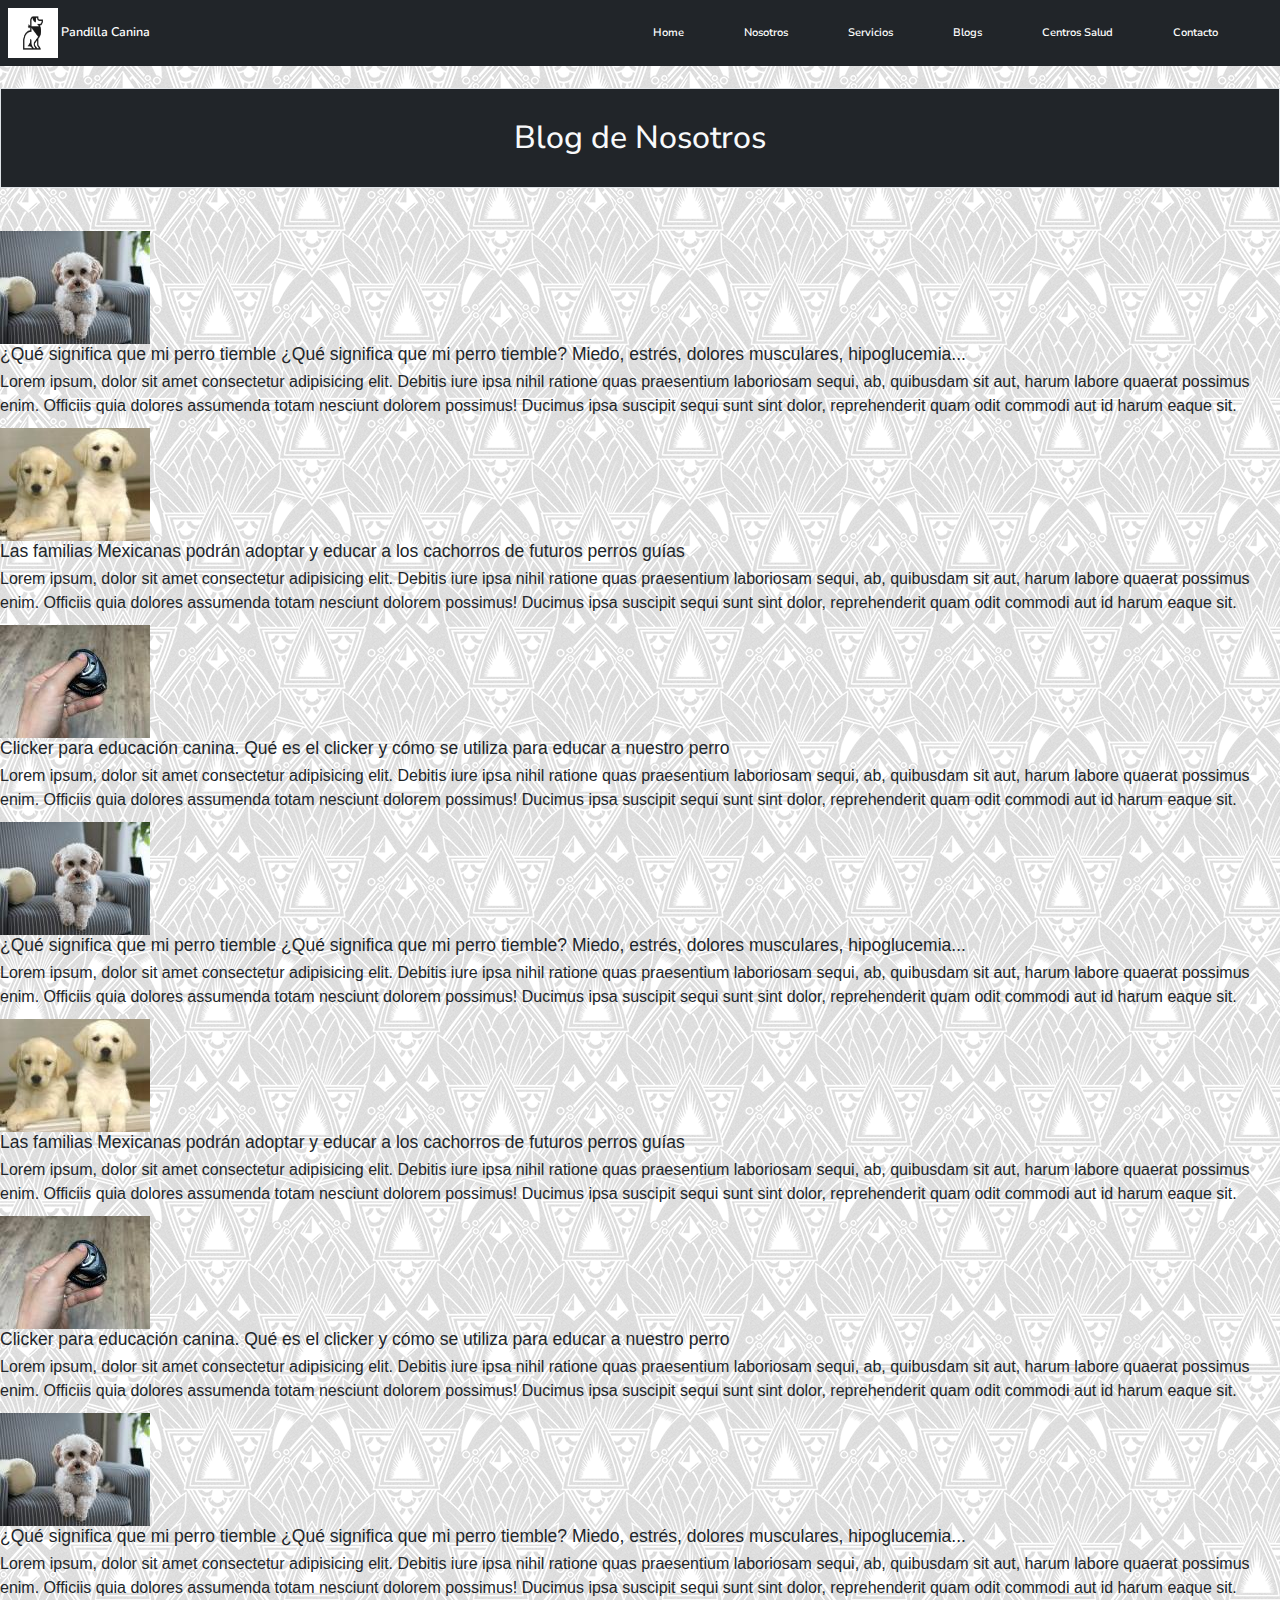
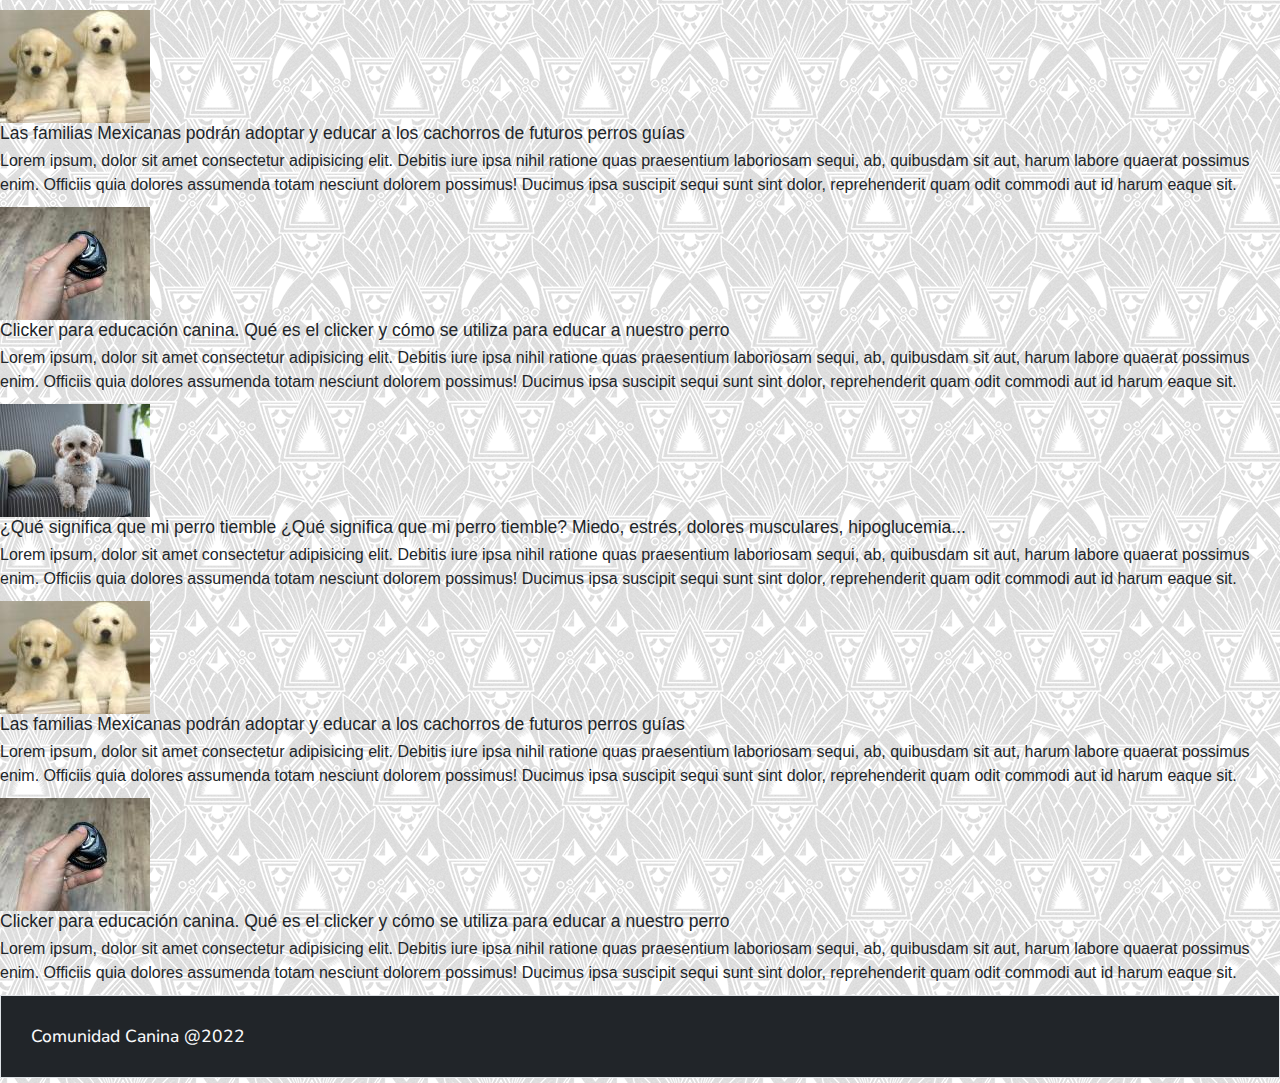
<file: blogs.html>
<!DOCTYPE html>
<html lang="en">
<head>
    <meta charset="UTF-8">
    <meta http-equiv="X-UA-Compatible" content="IE=edge">
    <meta name="viewport" content="width=device-width, initial-scale=1.0">
    <link rel="stylesheet" href="https://cdnjs.cloudflare.com/ajax/libs/animate.css/4.1.1/animate.min.css"  />
    <link rel="preconnect" href="https://fonts.googleapis.com">
    <link rel="preconnect" href="https://fonts.gstatic.com" crossorigin>
    <link rel="preconnect" href="https://fonts.googleapis.com">
    <link rel="preconnect" href="https://fonts.gstatic.com" crossorigin>
    <link href="https://fonts.googleapis.com/css2?family=Nunito+Sans:wght@200;800&display=swap" rel="stylesheet"> 
    <link rel="stylesheet" href="css/bootstrap.min.css">
    <link rel="stylesheet" href="./css/normalize.css">
    <link rel="stylesheet" href="./css/estilos.css">
    <title>Servicios</title>
</head>
<body>
<!--
<section class="fondo__oscuro">
    <header class="header contenedor"> 
        <img class="animate__animated animate__bounce  logo_1" src="./img/logo.jpg" alt="Pandilla Canina">            
        <h1>Pandilla Canina </h1>    
        <nav>
            <ul>
                <li><a href="index.html">Home</a>  </li>                 
                <li><a href="nosotros.html">Nosotros</a>  </li>
                <li><a href="servicios.html"> Servicios</a></li>            
                    
                <li>  <a href="blogs.html">Blog de Nuestros Peludos</a> </li>
                <li> <a href="centros_salud.html">Centros de Salud</a></li>
               
                <li> <a href="contacto.html">Contáctanos</a> </li>
            </ul>
        </nav>      

    </header>    
</section>
   
-->

<nav class="navbar navbar-expand-lg navbar-dark bg-dark">

    <div class="container-fluid">
        <a class="navbar-brand" href="#">
            <img class=" animate__animated animate__bounce  logo_1" src="./img/logo.jpg" alt="" width="50px" height="50px" class="d-inline-block align-text-top">    Pandilla Canina       
        </a>
      </div>

  
    <div class="container-fluid">     
     
      <button class="navbar-toggler" type="button" data-bs-toggle="collapse" data-bs-target="#navbarSupportedContent" aria-controls="navbarSupportedContent" aria-expanded="false" aria-label="Toggle navigation">
        <span class="navbar-toggler-icon"></span>
      </button>
      <div class="collapse navbar-collapse" id="navbarSupportedContent">
        <ul class="navbar-nav me-auto mb-2 mb-lg-0">
          <li class="nav-item">
            <a class="nav-link active" aria-current="page" href="index.html">Home</a>
          </li>
          <li class="nav-item">
            <a class="nav-link active" aria-current="page" href="nosotros.html">Nosotros</a>
          </li>
          <li class="nav-item">
            <a class="nav-link active" aria-current="page" href="servicios.html">Servicios</a>
          </li>
          <li class="nav-item">
            <a class="nav-link active" aria-current="page" href="blogs.html">Blogs</a>
          </li>
          <li class="nav-item">
            <a class="nav-link active" aria-current="page" href="centros_salud.html">Centros Salud</a>
          </li>
          <li class="nav-item">
            <a class="nav-link active" aria-current="page" href="contacto.html">Contacto</a>
          </li>
         
        </ul>
        
      </div>
    </div>
  </nav>
    

    <main>
       
      
        <section class="servicios_blog">   
          <center>    <h1 class="text-light bg-dark border p-5 gradiente scale">Blog de Nosotros</h1></center>
         
            <section class="blog_nota">
               
                <hr>
                 <div class="blog nota">
                    <img src="./img/perro-archivo.r_d.2634-1825-0.jpeg" alt="Mis noticias">
                     <h3>¿Qué significa que mi perro tiemble  ¿Qué significa que mi perro tiemble? Miedo, estrés, dolores musculares, hipoglucemia...
                     </h3>
                     <p>Lorem ipsum, dolor sit amet consectetur adipisicing elit. Debitis iure ipsa nihil ratione quas praesentium laboriosam sequi, ab, quibusdam sit aut, harum labore quaerat possimus enim. Officiis quia dolores assumenda totam nesciunt dolorem possimus! Ducimus ipsa suscipit sequi sunt sint dolor, reprehenderit quam odit commodi aut id harum eaque sit.</p>
                    
                     
                 </div>
                 <div class="blog_nota nota">
                    <img src="./img/futuros-perros-guia.r_d.162-43-0.jpeg" alt="Mis noticias">
                     <h3>Las familias Mexicanas podrán adoptar y educar a los cachorros de futuros perros guías </h3>
                     <p>Lorem ipsum, dolor sit amet consectetur adipisicing elit. Debitis iure ipsa nihil ratione quas praesentium laboriosam sequi, ab, quibusdam sit aut, harum labore quaerat possimus enim. Officiis quia dolores assumenda totam nesciunt dolorem possimus! Ducimus ipsa suscipit sequi sunt sint dolor, reprehenderit quam odit commodi aut id harum eaque sit.</p>
                    
         
                 </div>
                 <div class="blog_nota nota">
                    <img src="./img/clicker-para-educacion-canina.jpeg" alt="Mis noticias">
         


                     <h3>Clicker para educaci&oacute;n canina.
                         Qué es el clicker y cómo se utiliza para educar a nuestro perro </h3>
                         <p>Lorem ipsum, dolor sit amet consectetur adipisicing elit. Debitis iure ipsa nihil ratione quas praesentium laboriosam sequi, ab, quibusdam sit aut, harum labore quaerat possimus enim. Officiis quia dolores assumenda totam nesciunt dolorem possimus! Ducimus ipsa suscipit sequi sunt sint dolor, reprehenderit quam odit commodi aut id harum eaque sit.</p>
                       
                 </div>

                 <div class="blog_nota nota">
                    <img src="./img/perro-archivo.r_d.2634-1825-0.jpeg" alt="Mis noticias">
                     <h3>¿Qué significa que mi perro tiemble  ¿Qué significa que mi perro tiemble? Miedo, estrés, dolores musculares, hipoglucemia...
                     </h3>
                     <p>Lorem ipsum, dolor sit amet consectetur adipisicing elit. Debitis iure ipsa nihil ratione quas praesentium laboriosam sequi, ab, quibusdam sit aut, harum labore quaerat possimus enim. Officiis quia dolores assumenda totam nesciunt dolorem possimus! Ducimus ipsa suscipit sequi sunt sint dolor, reprehenderit quam odit commodi aut id harum eaque sit.</p>
                    
                     
                 </div>
                 <div class="blog_nota nota">
                    <img src="./img/futuros-perros-guia.r_d.162-43-0.jpeg" alt="Mis noticias">
                     <h3>Las familias Mexicanas podrán adoptar y educar a los cachorros de futuros perros guías </h3>
                     <p>Lorem ipsum, dolor sit amet consectetur adipisicing elit. Debitis iure ipsa nihil ratione quas praesentium laboriosam sequi, ab, quibusdam sit aut, harum labore quaerat possimus enim. Officiis quia dolores assumenda totam nesciunt dolorem possimus! Ducimus ipsa suscipit sequi sunt sint dolor, reprehenderit quam odit commodi aut id harum eaque sit.</p>
                    
         
                 </div>
                 <div class="blog_nota nota">
                    <img src="./img/clicker-para-educacion-canina.jpeg" alt="Mis noticias">
         


                     <h3>Clicker para educaci&oacute;n canina.
                         Qué es el clicker y cómo se utiliza para educar a nuestro perro </h3>
                         <p>Lorem ipsum, dolor sit amet consectetur adipisicing elit. Debitis iure ipsa nihil ratione quas praesentium laboriosam sequi, ab, quibusdam sit aut, harum labore quaerat possimus enim. Officiis quia dolores assumenda totam nesciunt dolorem possimus! Ducimus ipsa suscipit sequi sunt sint dolor, reprehenderit quam odit commodi aut id harum eaque sit.</p>
                       
                 </div>
                 <div class="blog_nota nota">
                    <img src="./img/perro-archivo.r_d.2634-1825-0.jpeg" alt="Mis noticias">
                     <h3>¿Qué significa que mi perro tiemble  ¿Qué significa que mi perro tiemble? Miedo, estrés, dolores musculares, hipoglucemia...
                     </h3>
                     <p>Lorem ipsum, dolor sit amet consectetur adipisicing elit. Debitis iure ipsa nihil ratione quas praesentium laboriosam sequi, ab, quibusdam sit aut, harum labore quaerat possimus enim. Officiis quia dolores assumenda totam nesciunt dolorem possimus! Ducimus ipsa suscipit sequi sunt sint dolor, reprehenderit quam odit commodi aut id harum eaque sit.</p>
                    
                     
                 </div>
                 <div class="blog_nota nota">
                    <img src="./img/futuros-perros-guia.r_d.162-43-0.jpeg" alt="Mis noticias">
                     <h3>Las familias Mexicanas podrán adoptar y educar a los cachorros de futuros perros guías </h3>
                     <p>Lorem ipsum, dolor sit amet consectetur adipisicing elit. Debitis iure ipsa nihil ratione quas praesentium laboriosam sequi, ab, quibusdam sit aut, harum labore quaerat possimus enim. Officiis quia dolores assumenda totam nesciunt dolorem possimus! Ducimus ipsa suscipit sequi sunt sint dolor, reprehenderit quam odit commodi aut id harum eaque sit.</p>
                    
         
                 </div>
                 <div class="blog_nota nota">
                    <img src="./img/clicker-para-educacion-canina.jpeg" alt="Mis noticias">
         


                     <h3>Clicker para educaci&oacute;n canina.
                         Qué es el clicker y cómo se utiliza para educar a nuestro perro </h3>
                         <p>Lorem ipsum, dolor sit amet consectetur adipisicing elit. Debitis iure ipsa nihil ratione quas praesentium laboriosam sequi, ab, quibusdam sit aut, harum labore quaerat possimus enim. Officiis quia dolores assumenda totam nesciunt dolorem possimus! Ducimus ipsa suscipit sequi sunt sint dolor, reprehenderit quam odit commodi aut id harum eaque sit.</p>
                       
                 </div>
                 <div class="blog_nota nota">
                    <img src="./img/perro-archivo.r_d.2634-1825-0.jpeg" alt="Mis noticias">
                     <h3>¿Qué significa que mi perro tiemble  ¿Qué significa que mi perro tiemble? Miedo, estrés, dolores musculares, hipoglucemia...
                     </h3>
                     <p>Lorem ipsum, dolor sit amet consectetur adipisicing elit. Debitis iure ipsa nihil ratione quas praesentium laboriosam sequi, ab, quibusdam sit aut, harum labore quaerat possimus enim. Officiis quia dolores assumenda totam nesciunt dolorem possimus! Ducimus ipsa suscipit sequi sunt sint dolor, reprehenderit quam odit commodi aut id harum eaque sit.</p>
                    
                     
                 </div>
                 <div class="blog_nota nota">
                    <img src="./img/futuros-perros-guia.r_d.162-43-0.jpeg" alt="Mis noticias">
                     <h3>Las familias Mexicanas podrán adoptar y educar a los cachorros de futuros perros guías </h3>
                     <p>Lorem ipsum, dolor sit amet consectetur adipisicing elit. Debitis iure ipsa nihil ratione quas praesentium laboriosam sequi, ab, quibusdam sit aut, harum labore quaerat possimus enim. Officiis quia dolores assumenda totam nesciunt dolorem possimus! Ducimus ipsa suscipit sequi sunt sint dolor, reprehenderit quam odit commodi aut id harum eaque sit.</p>
                    
         
                 </div>
                 <div class="blog_nota nota">
                    <img src="./img/clicker-para-educacion-canina.jpeg" alt="Mis noticias">
         


                     <h3>Clicker para educaci&oacute;n canina.
                         Qué es el clicker y cómo se utiliza para educar a nuestro perro </h3>
                         <p>Lorem ipsum, dolor sit amet consectetur adipisicing elit. Debitis iure ipsa nihil ratione quas praesentium laboriosam sequi, ab, quibusdam sit aut, harum labore quaerat possimus enim. Officiis quia dolores assumenda totam nesciunt dolorem possimus! Ducimus ipsa suscipit sequi sunt sint dolor, reprehenderit quam odit commodi aut id harum eaque sit.</p>
                       
                 </div>

        </section>

        
    
        </main> 

   
        <footer class="seccion1 contacto">		
            <h3 class="text-light bg-dark border p-5">Comunidad Canina @2022</h3>
          
        </footer>
    

</body>
</html>
</file>
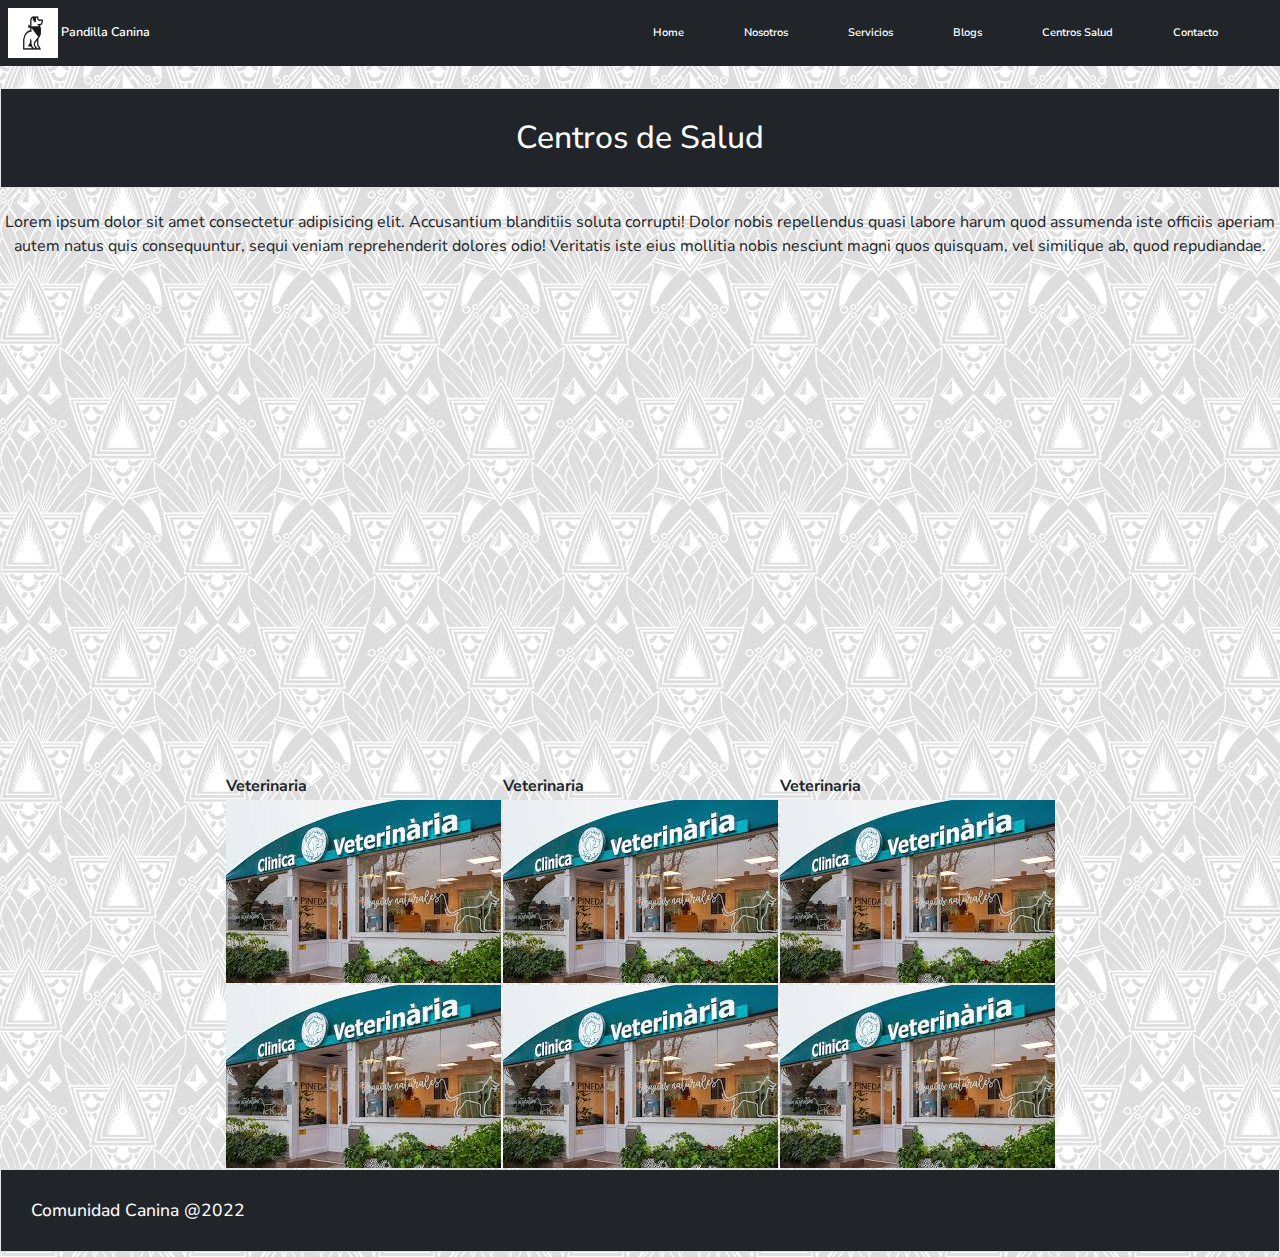
<file: centros_salud.html>
<!DOCTYPE html>
<html lang="en">
<head>
    <meta charset="UTF-8">
    <meta http-equiv="X-UA-Compatible" content="IE=edge">
    <meta name="viewport" content="width=device-width, initial-scale=1.0">
    <link rel="stylesheet" href="https://cdnjs.cloudflare.com/ajax/libs/animate.css/4.1.1/animate.min.css"  />
    <link rel="preconnect" href="https://fonts.googleapis.com">
    <link rel="preconnect" href="https://fonts.gstatic.com" crossorigin>
    <link rel="preconnect" href="https://fonts.googleapis.com">
    <link rel="preconnect" href="https://fonts.gstatic.com" crossorigin>
    <link href="https://fonts.googleapis.com/css2?family=Nunito+Sans:wght@200;800&display=swap" rel="stylesheet"> 
    <link rel="stylesheet" href="css/bootstrap.min.css">
    <link rel="stylesheet" href="./css/normalize.css">
    <link rel="stylesheet" href="./css/estilos.css">
    <title>Servicios</title>
</head>
<body>

    <!--
    <section class="fondo__oscuro">
        <header class="header contenedor"> 
            <img class="animate__animated animate__bounce  logo_1" src="./img/logo.jpg" alt="Pandilla Canina">              
            <h1>Pandilla Canina </h1>    
            <nav>
                <ul> 
                    <li><a href="index.html">Home</a>  </li>               
                    <li><a href="nosotros.html">Nosotros</a>  </li>
                    <li><a href="servicios.html"> Servicios</a></li> 
                        
                    <li>  <a href="blogs.html">Blog de Nuestros Peludos</a> </li>
                    <li> <a href="centros_salud.html">Centros de Salud</a></li>
                    
                    <li> <a href="contacto.html">Contáctanos</a> </li>
                </ul>
            </nav>      

        </header>    
    </section>
-->

<nav class="navbar navbar-expand-lg navbar-dark bg-dark">

    <div class="container-fluid">
        <a class="navbar-brand" href="#">
            <img class=" animate__animated animate__bounce  logo_1" src="./img/logo.jpg" alt="" width="50px" height="50px" class="d-inline-block align-text-top">    Pandilla Canina       
        </a>
      </div>

  
    <div class="container-fluid">     
     
      <button class="navbar-toggler" type="button" data-bs-toggle="collapse" data-bs-target="#navbarSupportedContent" aria-controls="navbarSupportedContent" aria-expanded="false" aria-label="Toggle navigation">
        <span class="navbar-toggler-icon"></span>
      </button>
      <div class="collapse navbar-collapse" id="navbarSupportedContent">
        <ul class="navbar-nav me-auto mb-2 mb-lg-0">
          <li class="nav-item">
            <a class="nav-link active" aria-current="page" href="index.html">Home</a>
          </li>
          <li class="nav-item">
            <a class="nav-link active" aria-current="page" href="nosotros.html">Nosotros</a>
          </li>
          <li class="nav-item">
            <a class="nav-link active" aria-current="page" href="servicios.html">Servicios</a>
          </li>
          <li class="nav-item">
            <a class="nav-link active" aria-current="page" href="blogs.html">Blogs</a>
          </li>
          <li class="nav-item">
            <a class="nav-link active" aria-current="page" href="centros_salud.html">Centros Salud</a>
          </li>
          <li class="nav-item">
            <a class="nav-link active" aria-current="page" href="contacto.html">Contacto</a>
          </li>
         
        </ul>
        
      </div>
    </div>
  </nav>
 
    <main class="contenedor_salud">
          <section class="seccion1 nosotros">
            <center>    <h1 class="text-light bg-dark border p-5 gradiente scale">Centros de Salud</h1>
                <p>Lorem ipsum dolor sit amet consectetur adipisicing elit. Accusantium blanditiis soluta corrupti! Dolor nobis repellendus quasi labore harum quod assumenda iste officiis aperiam autem natus quis consequuntur, sequi veniam reprehenderit dolores odio! Veritatis iste eius mollitia nobis nesciunt magni quos quisquam, vel similique ab, quod repudiandae. </p>
              
               <br>
                <br>
         
                  
                <iframe src="https://www.google.com/maps/embed?pb=!1m16!1m12!1m3!1d15054.846790044317!2d-99.13030931011657!3d19.38163223232735!2m3!1f0!2f0!3f0!3m2!1i1024!2i768!4f13.1!2m1!1sveterinarias%20cerca!5e0!3m2!1ses-419!2smx!4v1649703109123!5m2!1ses-419!2smx" width="600" height="450" style="border:0;" allowfullscreen="" loading="lazy" referrerpolicy="no-referrer-when-downgrade"></iframe>
              </center>

            </section>
        


    </main>
    
    <section class="centros_all">
              
               
        <table align="center">
        
            <tr>
                <th>
                  Veterinaria
                </th>
                <th>
                  Veterinaria
                </th>
                <th>
                  Veterinaria
                 </th>                    
           
            
            <tr>
                   
                <td><img src="./img/veterinaira.jpg" with="300px" heigth="300px"alt="Veterinaria">
                </td>
                <td><img src="./img/veterinaira.jpg" with="300px" heigth="300px"alt="Veterinaria">
                </td>
                <td><img src="./img/veterinaira.jpg" with="300px" heigth="300px"alt="Veterinaria">
                </td>
             </tr>
              
             <tr>
                   
                <td><img src="./img/veterinaira.jpg" with="300px" heigth="300px"alt="Veterinaria">                            </td>
                <td><img src="./img/veterinaira.jpg" with="300px" heigth="300px"alt="Veterinaria">
                </td>
                <td><img src="./img/veterinaira.jpg" with="300px" heigth="300px"alt="Veterinaria">
                </td>
             </tr>

         
    
        </table>
    </center>

<section>



    <footer class="seccion1 contacto">		
        <h3 class="text-light bg-dark border p-5">Comunidad Canina @2022</h3>
      
    </footer>


</body>
</html>
</file>
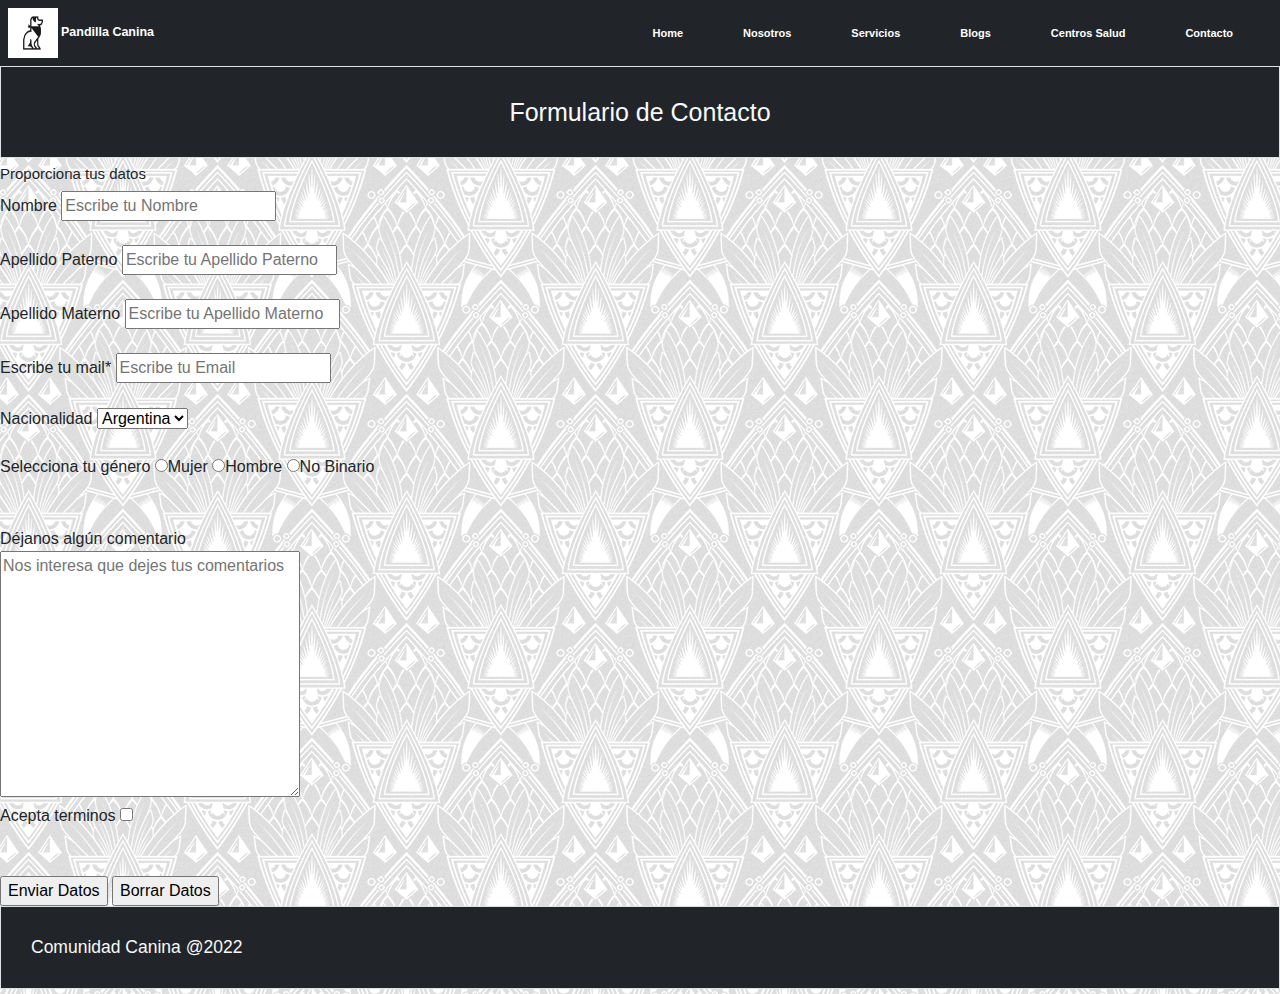
<file: contacto.html>
<!DOCTYPE html>
<html lang="en">
<head>
    <meta charset="UTF-8">
    <meta http-equiv="X-UA-Compatible" content="IE=edge">
    <meta name="viewport" content="width=device-width, initial-scale=1.0">
    <link   rel="stylesheet" href="https://cdnjs.cloudflare.com/ajax/libs/animate.css/4.1.1/animate.min.css"  />
    <link rel="stylesheet" href="css/bootstrap.min.css">
    <link rel="stylesheet" href="css/estilos.css">
    <title>Nosotros</title>
</head>
<body>
    <!--
    <section class="fondo__oscuro">

        <header class="header contenedor"> 
            <img class="animate__animated animate__bounce  logo_1" src="./img/logo.jpg" alt="Pandilla Canina">               
            <h1>Pandilla Canina </h1>    
            <nav>
                <ul>
                    <li><a href="index.html">Home</a>  </li>                 
                    <li><a href="nosotros.html">Nosotros</a>  </li>
                    <li><a href="servicios.html"> Servicios</a></li>            
                        
                    <li>  <a href="blogs.html">Blog de Nuestros Peludos</a> </li>
                    <li> <a href="centros_salud.html">Centros de Salud</a></li>                  
                    <li> <a href="contacto.html">Contáctanos</a> </li>
                </ul>
            </nav>      
    
        </header>    
    </section>
-->

<nav class="navbar navbar-expand-lg navbar-dark bg-dark">

    <div class="container-fluid">
        <a class="navbar-brand" href="#">
            <img class=" animate__animated animate__bounce  logo_1" src="./img/logo.jpg" alt="" width="50px" height="50px" class="d-inline-block align-text-top">    Pandilla Canina       
        </a>
      </div>

  
    <div class="container-fluid">     
     
      <button class="navbar-toggler" type="button" data-bs-toggle="collapse" data-bs-target="#navbarSupportedContent" aria-controls="navbarSupportedContent" aria-expanded="false" aria-label="Toggle navigation">
        <span class="navbar-toggler-icon"></span>
      </button>
      <div class="collapse navbar-collapse" id="navbarSupportedContent">
        <ul class="navbar-nav me-auto mb-2 mb-lg-0">
          <li class="nav-item">
            <a class="nav-link active" aria-current="page" href="index.html">Home</a>
          </li>
          <li class="nav-item">
            <a class="nav-link active" aria-current="page" href="nosotros.html">Nosotros</a>
          </li>
          <li class="nav-item">
            <a class="nav-link active" aria-current="page" href="servicios.html">Servicios</a>
          </li>
          <li class="nav-item">
            <a class="nav-link active" aria-current="page" href="blogs.html">Blogs</a>
          </li>
          <li class="nav-item">
            <a class="nav-link active" aria-current="page" href="centros_salud.html">Centros Salud</a>
          </li>
          <li class="nav-item">
            <a class="nav-link active" aria-current="page" href="contacto.html">Contacto</a>
          </li>
         
        </ul>
        
      </div>
    </div>
  </nav>


    <main>

        <section>
          <center>    <h1 class="text-light bg-dark border p-5 gradiente scale">Formulario de Contacto</h1></center>
          
            <form action="">
                <fieldset>
                    <legend>Proporciona tus datos</legend>
                <div>
                    <label for="nombre">Nombre</label>
                    <input type="text" placeholder="Escribe tu Nombre" name="nombre">
                </div>
        
                <br>
                <div>
                    <label for="apellido_p">Apellido Paterno</label>
                    <input type="text" placeholder="Escribe tu Apellido Paterno" name="apellido_p">
                </div>
                <br>
                <div>
                    <label for="apellido_m">Apellido Materno</label>
                    <input type="text" placeholder="Escribe tu Apellido Materno" name="apellido_m">
                </div>

                <br>
                <div>
                    <label for="email">Escribe tu mail*</label>
                    <input type="email" placeholder="Escribe tu Email" name="email" required>
                </div>
                <br>
             
           
                <div>
                    <label for="pais">Nacionalidad</label>
                    <select name="pais" id="">
                        <option value="ARG">Argentina</option>
                        <option value="URU">Uruguay</option>
                        <option value="BO">Bolivia</option>
                        <option value="COL">Colombia</option>
                        <option value="MEX">México</option>
                    </select>
        
                </div>
                <br>
                <div>   
                        <label for="genero">Selecciona tu género</label>
                        <input type="radio" name="genero" value="mujer">Mujer
                        <input type="radio" name="genero" value="hombre">Hombre
                        <input type="radio" name="genero" value="no binario">No Binario
                        
                </div>
                <br>
                <br>
                <div><label for="comentario">Déjanos algún comentario</label>
                <br><textarea name="comentario" id="" cols="30" rows="10" placeholder="Nos interesa que dejes tus comentarios"></textarea>
                
                </div>
                <div>
                    <label for="terminos">Acepta terminos </label>
                    <input type="checkbox" name="terminos">
        
        
                </div>
                
                
        
                    <br><br>
        
                <input type="submit" value="Enviar Datos">
                <input type="reset" value="Borrar Datos">
            </fieldset>
            </form>
        </section>
        <section>
          



</section>
    </main>
    <footer class="seccion1 contacto">		
        <h3 class="text-light bg-dark border p-5">Comunidad Canina @2022</h3>
      
    </footer>

</body>
</html>
</file>
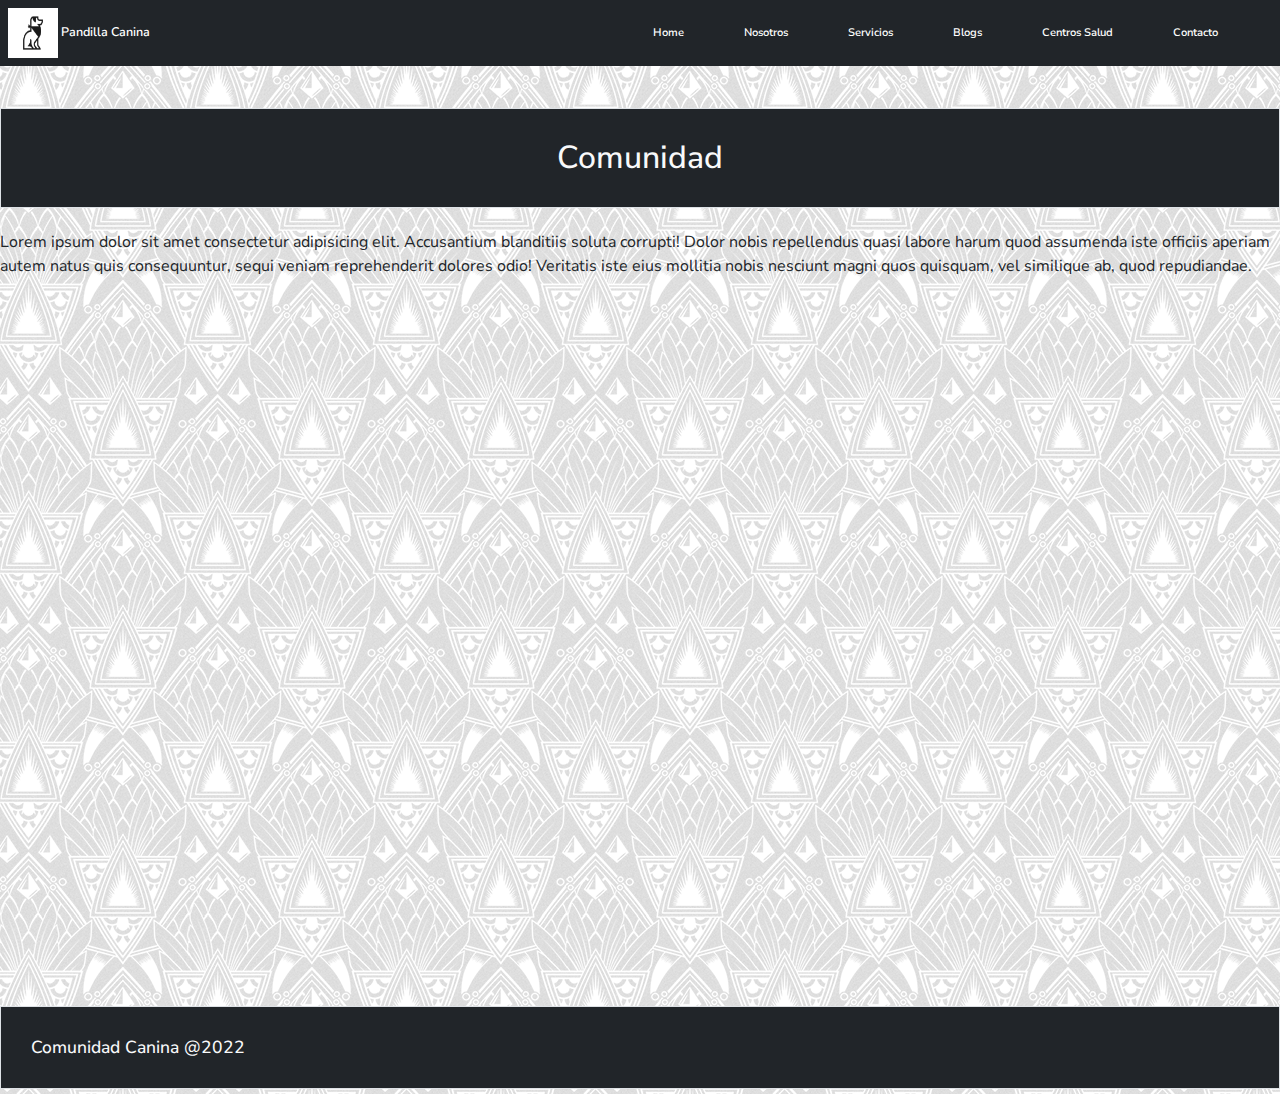
<file: nosotros.html>
<!DOCTYPE html>
<html lang="en">
<head>
    <meta charset="UTF-8">
    <meta http-equiv="X-UA-Compatible" content="IE=edge">
    <meta name="viewport" content="width=device-width, initial-scale=1.0">
    <link rel="stylesheet" href="https://cdnjs.cloudflare.com/ajax/libs/animate.css/4.1.1/animate.min.css"  />
    <link rel="preconnect" href="https://fonts.googleapis.com">
<link rel="preconnect" href="https://fonts.gstatic.com" crossorigin>

<link rel="preconnect" href="https://fonts.googleapis.com">
<link rel="preconnect" href="https://fonts.gstatic.com" crossorigin>
<link href="https://fonts.googleapis.com/css2?family=Nunito+Sans:wght@200;800&display=swap" rel="stylesheet"> 
<link rel="stylesheet" href="css/bootstrap.min.css">
    <link rel="stylesheet" href="./css/normalize.css">
    <link rel="stylesheet" href="./css/estilos.css">
    <title>Nosotros</title>
</head>
<body>
    <!--
    <section class="fondo__oscuro">
        <header class="header contenedor"> 
            <img class="animate__animated animate__bounce  logo_1" src="./img/logo.jpg" alt="Pandilla Canina">         
            <h1>Pandilla Canina </h1>    
            <nav>
                <ul> 
                    <li><a href="index.html">Home</a>  </li>               
                    <li><a href="nosotros.html">Nosotros</a>  </li>
                    <li><a href="servicios.html"> Servicios</a></li> 
                        
                    <li>  <a href="blogs.html">Blog de Nuestros Peludos</a> </li>
                    <li> <a href="centros_salud.html">Centros de Salud</a></li>
                    
                    <li> <a href="contacto.html">Contáctanos</a> </li>
                </ul>
            </nav>      

        </header>    
    </section>
-->


<nav class="navbar navbar-expand-lg navbar-dark bg-dark">

    <div class="container-fluid">
        <a class="navbar-brand" href="#">
            <img class=" animate__animated animate__bounce  logo_1" src="./img/logo.jpg" alt="" width="50px" height="50px" class="d-inline-block align-text-top ">    Pandilla Canina       
        </a>
      </div>

  
    <div class="container-fluid">     
     
      <button class="navbar-toggler" type="button" data-bs-toggle="collapse" data-bs-target="#navbarSupportedContent" aria-controls="navbarSupportedContent" aria-expanded="false" aria-label="Toggle navigation">
        <span class="navbar-toggler-icon"></span>
      </button>
      <div class="collapse navbar-collapse" id="navbarSupportedContent">
        <ul class="navbar-nav me-auto mb-2 mb-lg-0">
          <li class="nav-item">
            <a class="nav-link active" aria-current="page" href="index.html">Home</a>
          </li>
          <li class="nav-item">
            <a class="nav-link active" aria-current="page" href="nosotros.html">Nosotros</a>
          </li>
          <li class="nav-item">
            <a class="nav-link active" aria-current="page" href="servicios.html">Servicios</a>
          </li>
          <li class="nav-item">
            <a class="nav-link active" aria-current="page" href="blogs.html">Blogs</a>
          </li>
          <li class="nav-item">
            <a class="nav-link active" aria-current="page" href="centros_salud.html">Centros Salud</a>
          </li>
          <li class="nav-item">
            <a class="nav-link active" aria-current="page" href="contacto.html">Contacto</a>
          </li>
         
        </ul>
        
      </div>
    </div>
  </nav>
 
    <main class="contenedor_nosotros">
          <section class="seccion1 nosotros">
           <center>    <h1 class="text-light bg-dark border p-5 gradiente scale">Comunidad </h1></center>
                <p>Lorem ipsum dolor sit amet consectetur adipisicing elit. Accusantium blanditiis soluta corrupti! Dolor nobis repellendus quasi labore harum quod assumenda iste officiis aperiam autem natus quis consequuntur, sequi veniam reprehenderit dolores odio! Veritatis iste eius mollitia nobis nesciunt magni quos quisquam, vel similique ab, quod repudiandae. </p>
       
               <br>
                <br>
         
                  <iframe width="560" height="315" src="https://www.youtube.com/embed/M8pNE23wP1A" title="YouTube video player" frameborder="0" allow="accelerometer; autoplay; clipboard-write; encrypted-media; gyroscope; picture-in-picture" allowfullscreen></iframe>
            </section>

         

    </main>
    <footer class="seccion1 contacto">		
        <h3 class="text-light bg-dark border p-5">Comunidad Canina @2022</h3>
      
    </footer>



</body>
</html>
</file>
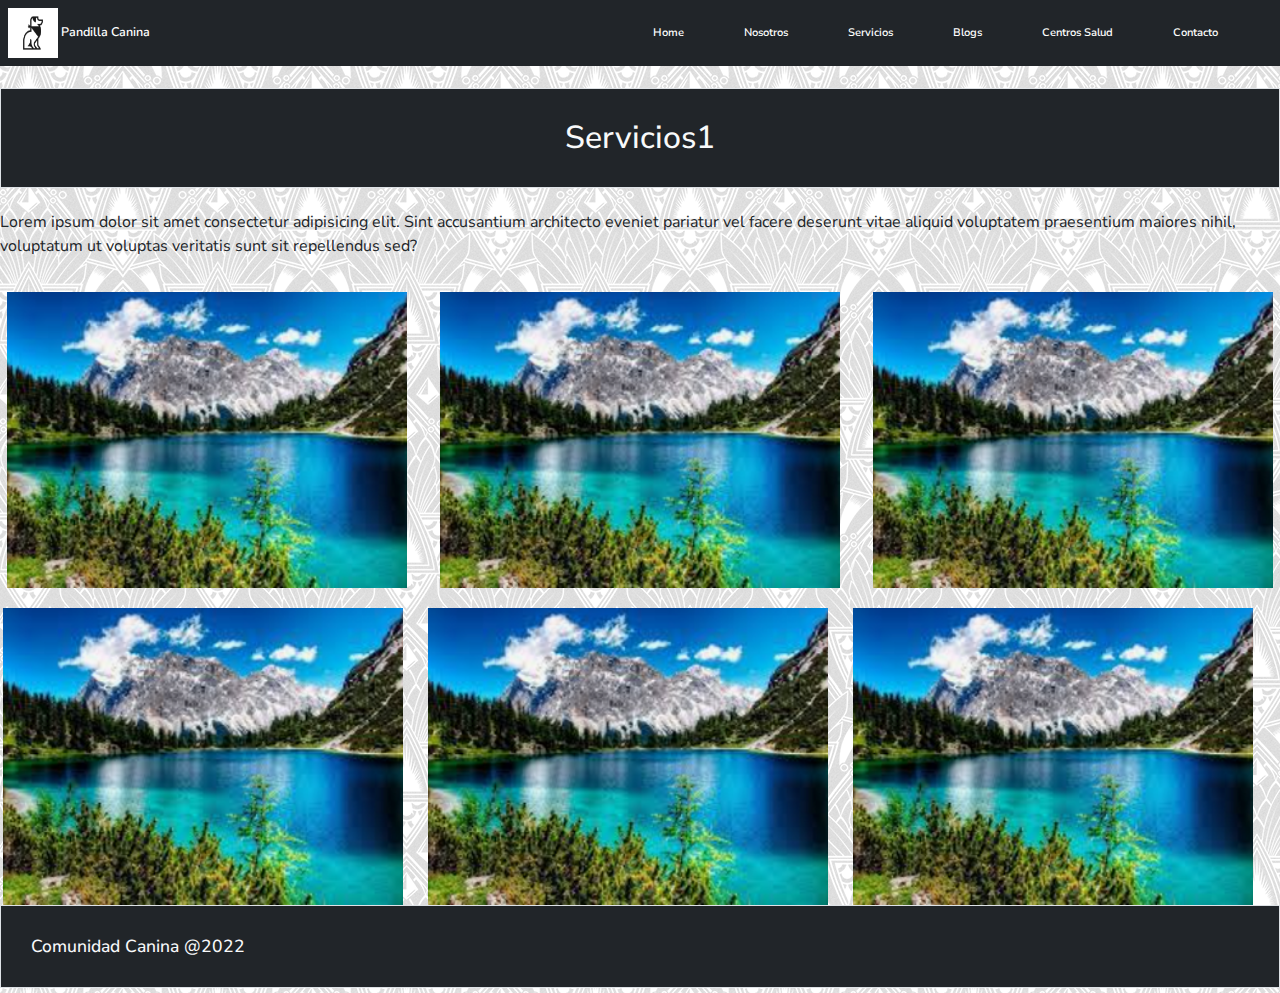
<file: servicios.html>
<!DOCTYPE html>
<html lang="en">
<head>
    <meta charset="UTF-8">
    <meta http-equiv="X-UA-Compatible" content="IE=edge">
    <meta name="viewport" content="width=device-width, initial-scale=1.0">
    <link   rel="stylesheet" href="https://cdnjs.cloudflare.com/ajax/libs/animate.css/4.1.1/animate.min.css"  />
    <link rel="preconnect" href="https://fonts.googleapis.com">
<link rel="preconnect" href="https://fonts.gstatic.com" crossorigin>

<link rel="preconnect" href="https://fonts.googleapis.com">
<link rel="preconnect" href="https://fonts.gstatic.com" crossorigin>
<link href="https://fonts.googleapis.com/css2?family=Nunito+Sans:wght@200;800&display=swap" rel="stylesheet"> 
<link rel="stylesheet" href="css/bootstrap.min.css">
    <link rel="stylesheet" href="./css/normalize.css">
    <link rel="stylesheet" href="./css/estilos.css">
    <title>Servicios</title>
</head>
<body>

    <!--
<section class="fondo__oscuro">

    <header class="header contenedor"> 
        <img class="animate__animated animate__bounce  logo_1" src="./img/logo.jpg" alt="Pandilla Canina">         
        <h1>Pandilla Canina </h1>    
        <nav>
            <ul> 
                <li><a href="index.html">Home</a>  </li>                 
                <li><a href="nosotros.html">Nosotros</a>  </li>
                <li><a href="servicios.html"> Servicios</a></li>            
                    
                <li>  <a href="blogs.html">Blog de Nuestros Peludos</a> </li>
                <li> <a href="centros_salud.html">Centros de Salud</a></li>
               
                <li> <a href="contacto.html">Contáctanos</a> </li>
            </ul>
        </nav>      

    </header>    
</section>
-->

<nav class="navbar navbar-expand-lg navbar-dark bg-dark">

    <div class="container-fluid">
        <a class="navbar-brand" href="#">
            <img class=" animate__animated animate__bounce  logo_1" src="./img/logo.jpg" alt="" width="50px" height="50px" class="d-inline-block align-text-top">    Pandilla Canina       
        </a>
      </div>

  
    <div class="container-fluid">     
     
      <button class="navbar-toggler" type="button" data-bs-toggle="collapse" data-bs-target="#navbarSupportedContent" aria-controls="navbarSupportedContent" aria-expanded="false" aria-label="Toggle navigation">
        <span class="navbar-toggler-icon"></span>
      </button>
      <div class="collapse navbar-collapse" id="navbarSupportedContent">
        <ul class="navbar-nav me-auto mb-2 mb-lg-0">
          <li class="nav-item">
            <a class="nav-link active" aria-current="page" href="index.html">Home</a>
          </li>
          <li class="nav-item">
            <a class="nav-link active" aria-current="page" href="nosotros.html">Nosotros</a>
          </li>
          <li class="nav-item">
            <a class="nav-link active" aria-current="page" href="servicios.html">Servicios</a>
          </li>
          <li class="nav-item">
            <a class="nav-link active" aria-current="page" href="blogs.html">Blogs</a>
          </li>
          <li class="nav-item">
            <a class="nav-link active" aria-current="page" href="centros_salud.html">Centros Salud</a>
          </li>
          <li class="nav-item">
            <a class="nav-link active" aria-current="page" href="contacto.html">Contacto</a>
          </li>
         
        </ul>
        
      </div>
    </div>
  </nav>
    
    

    <main>
       
        <section class="servicios_header">
           
            <center>    <h1 class="text-light bg-dark border p-5 gradiente scale">Servicios1</h1></center>
                 <p>Lorem ipsum dolor sit amet consectetur adipisicing elit. Sint accusantium architecto eveniet pariatur vel facere deserunt vitae aliquid voluptatem praesentium maiores nihil, voluptatum ut voluptas veritatis sunt sit repellendus sed?</p>
                 <br>
                 <section class="servicios_all">
                   <div> <img class="grad4 skew" src="./img/3.png" alt="Servicio 1" width="400px" heigth="400px"></div>
                   <div><img class="grad4 skew" src="./img/3.png" alt="Servicio 2" width="400px" heigth="400px"></div>
                   <div><img class="grad4 skew" src="./img/3.png" alt="Servicio 3" width="400px" heigth="400px"></div>   
                   <div><img class="grad4 skew" src="./img/3.png" alt="Servicio 4" width="400px" heigth="400px"></div>   
                   <div><img class="grad4 skew" src="./img/3.png" alt="Servicio 5" width="400px" heigth="400px"></div>   
                   <div><img class="grad4 skew" src="./img/3.png" alt="Servicio 5" width="400px" heigth="400px"></div>   
      
                   <section>
        </section>



    
        </main> 

        <footer class="seccion1 contacto">		
            <h3 class="text-light bg-dark border p-5">Comunidad Canina @2022</h3>
          
        </footer>
    
        

   

</body>
</html>
</file>
<file: css/estilos.css>
html{
    box-sizing: border-box;
    font-size: 62.5%;
}

body {

 font-family: 'Nunito Sans', sans-serif;
 font-size: 1.6rem;
 background-image:url("../img/presence-ii.png");

}


.fondo__oscuro{
    background-color: black;
}
/*header*/
.header{
    display: flex;
    justify-content: space-between;
    align-items: center;
    height: 8rem;   
    color:white;
     
 }
 
 .logo_1 {
   max-width: 50px;
   max-height: 50px;
 
 }
 
 nav ul{
     display: flex;
     gap: 5rem;
     font-size: 11px;
     text-align: left;
     text-decoration: none;
 }
 nav ul li{
      list-style: none;
 
 }
 a{
     text-decoration: none;
     cursor: pointer;
     color: inherit;
     font-weight: 600;
 }
 a:hover{
     color:blueviolet ;
     text-decoration: overline;
 }

 

.contenedor_global{

/*background-color: white;*/
width: 100vw;
height:  100vh;

margin: 20px auto;
display:grid ;



grid-template-columns:  300px 1fr 1fr;
grid-template-rows: repeat(9,1fr);
gap:6px;

grid-template-areas:
"noticias nosotros nosotros"
"noticias nosotros nosotros"
"noticias blog blog"
"noticias blog blog"
"noticias servicios servicios"
"noticias servicios servicios"
"noticias comunidad comunidad"
"noticias comunidad comunidad"
"pie pie pie";

}

.noticias{
   /* background-color: #ff4e00;
    background-image: linear-gradient(315deg, #ff4e00 0%, #ec9f05 74%);*/
    grid-area: noticias;   
    
    
}

.nosotros{
  
    grid-area: nosotros;
   
    
}
.blog{
   /* background-color:white;*/
    grid-area: blog;
}
.servicios{
    /*background-color: white;*/
    grid-area: servicios;
    
}
.comunidad{
   /* background-color:white; */
    grid-area: comunidad;
}
.pie{
    background-color: #2a2a72;
    background-image: linear-gradient(315deg, #2a2a72 0%, #009ffd 74%);   
    grid-area: pie;
}




.nota{
    font-family: 'Segoe UI', Tahoma, Geneva, Verdana, sans-serif;
    display: flex;
    flex-direction: row;
    flex-wrap:wrap;
    justify-content: center;

   
    

}
.hero{
   /* background-color: white;  */
    display: flex;
    flex-direction: column;
    align-items:center;
    
   
}

.seccion_blog{
    font-family: 'Segoe UI', Tahoma, Geneva, Verdana, sans-serif;
    display: flex;
    flex-direction: row;
    flex-wrap:wrap;
    justify-content:left;
  

}

.serv{
    display: flex;
    flex-direction: row;
     align-items: center;
 justify-content: space-between
    

}

.pie{
    display: flex;
    flex-direction: column;
    flex-wrap:wrap;
    justify-content:left;
    align-content: center;
}

@media screen and (max-width:768px){
    .contenedor_global{
        grid-template-columns: 1fr 1fr;
        grid-template-rows: repeat(11,1fr);
        gap:6px;
        grid-template-areas:   
         "nosotros nosotros"
        "nosotros nosotros"
        "blog blog"
        "blog blog"
        "servicios servicios"
        "servicios servicios"
        "comunidad comunidad"
        "comunidad comunidad"
        "noticias noticias"
        "noticias noticias"
        "pie pie"
        "pie pie";
    }
        .noticias{
            background-color: white;;
            
        }
        .pie{
            display: none;
        }

    }




    .contenedor_nosotros{

       /* background-color: white;*/
        width: 100vw;
        height:  100vh;
       
        margin: 20px auto;
        display:grid ;        
        
                
        grid-template-columns:   1fr 1fr;
        grid-template-rows: repeat(3,1fr);
        gap:6px;
        
        grid-template-areas:
        "nosotros nosotros"
        "video video"
        "contacto contacto";
        align-items: center;

       


    }

    .nosotros{
       /* background-color: coral;*/
        grid-area: nosotros;   

        display: flex;
        flex-direction: column;
       
        
    }
    .video{

        background-color: green;
        grid-area: video; 
    }
    .contacto{

        background-color: #2a2a72;
        background-image: linear-gradient(315deg, #2a2a72 0%, #009ffd 74%);
        grid-area: video; 
        
    }

}

    
@media screen and (max-width:768px){
    .contenedor_nosotros{
        grid-template-columns: 1fr;
        grid-template-rows: repeat(3,1fr);
        gap:6px;
        grid-template-areas:   
        "nosotros"
        "video "
        "contacto ";
    
    }

   


}


.servicios_all{
   /* background-color: white; */      
    display: flex;
    flex-direction: row;           
    align-items:center;
    flex-wrap: wrap;
    justify-content: space-around;
    gap: 20px;   
   
}

@media screen and (max-width:768px){
    .servicios_all{
        background-color: white;       
    display: flex;
    flex-direction: column;           
    align-items:center;
    flex-wrap: wrap;
    justify-content: space-around;
    gap: 20px;   
    
    }

   


}

.gradiente{

    transition: all 2s ;

}
.scale:hover{
    transform: scale(1.1,1.1);
    border-radius: 30px;
} 


.blog_nota{

   
    display: flex;
    flex-direction: row; 
    flex-wrap: wrap;
    gap: px; 
    justify-content: space-around;


}

.nota{
    display: block;
    align-items: center;
    align-content: center;
       
}

.grad4{
transition: all 3s ;

}
  .skew:hover{
    transform: skew(10deg);

}

@media screen and (max-width:768px){
    .nota{
        font-size: small;
        text-align:justify ;
    
    }

   


}

@media screen and (max-width:768px){
    .contenedor_salud{
       
        font-size: small;
        text-align:justify ;
    }

   


}


.blog_img{
   /* animation-duration: 2s;
    animation-name: aparecer;
    animation-iteration-count: infinite;
 
   */
}

@keyframes aparecer {
    0% {
      opacity: 0;
    }
    100% {
      opacity: 1;
    }
</file>
